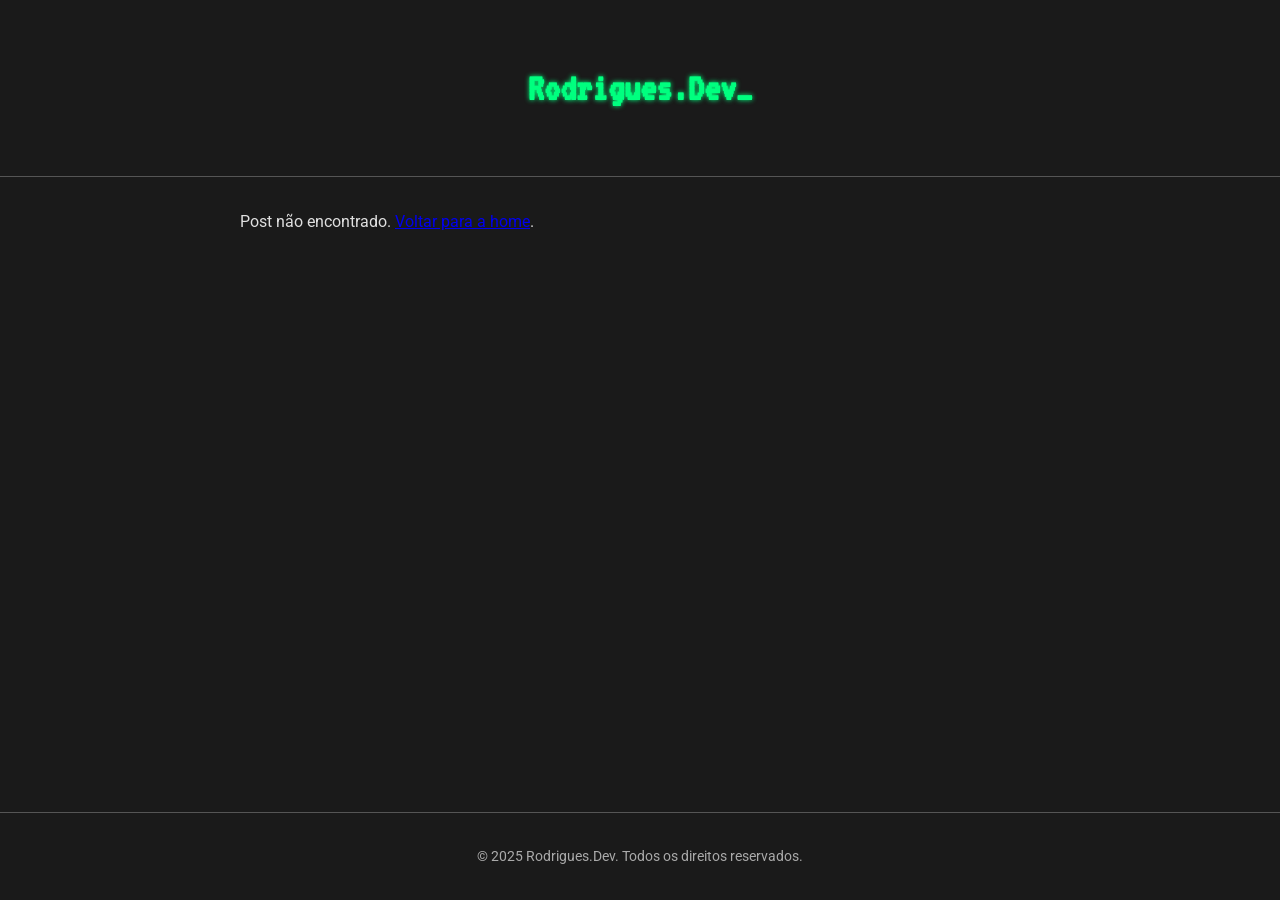
<file: rodrigues-dev-blog/post.html>
<!DOCTYPE html>
<html lang="pt-BR">
<head>
    <meta charset="UTF-8">
    <meta name="viewport" content="width=device-width, initial-scale=1.0">
    <title>Carregando post...</title>
    <link rel="stylesheet" href="css/style.css">
    <link rel="preconnect" href="https://fonts.googleapis.com">
    <link rel="preconnect" href="https://fonts.gstatic.com" crossorigin>
    <link href="https://fonts.googleapis.com/css2?family=Roboto:wght@400;700&family=VT323&display=swap" rel="stylesheet">
    <link rel="shortcut icon" href="assets/rodrigues-dev-blog.ico" />
    <script async src="https://pagead2.googlesyndication.com/pagead/js/adsbygoogle.js?client=ca-pub-2408456696670914"
     crossorigin="anonymous"></script>
</head>
<body>

    <header class="header">
        <div class="container">
            <h1 class="logo"><a href="/">Rodrigues.Dev</a></h1>
        </div>
    </header>

    <main class="container">
        <article id="post-content">
            </article>
    </main>

    <footer class="footer">
        <p>&copy; 2025 Rodrigues.Dev. Todos os direitos reservados.</p>
    </footer>

    <script src="js/post.js"></script>
    <script async src="https://pagead2.googlesyndication.com/pagead/js/adsbygoogle.js?client=ca-pub-2408456696670914"
     crossorigin="anonymous"></script>
</body>
</html>
</file>
<file: rodrigues-dev-blog/css/style.css>
/* Definição das variáveis de cor - Estilo Terminal Linux */
:root {
  --background-color: #1a1a1a;
  --text-color: #e0e0e0;
  --neon-green: #00ff7f;
  --dark-gray: #2c2c2c;
  --light-gray: #555;
  --font-mono: 'VT323', monospace, 'Courier New', Courier;
  --font-sans: 'Roboto', sans-serif;
}

/* Reset básico e estilos globais */
* {
  box-sizing: border-box;
  margin: 0;
  padding: 0;
}

body {
  background-color: var(--background-color);
  color: var(--text-color);
  font-family: var(--font-sans);
  line-height: 1.6;
  display: flex;
  flex-direction: column;
  min-height: 100vh;
}

.container {
  width: 90%;
  max-width: 800px;
  margin: 0 auto;
  padding: 2rem 0;
}

/* Header e Logo */
.header {
  padding: 1.5rem 0;
  border-bottom: 1px solid var(--light-gray);
  text-align: center;
}

.logo a {
  font-family: var(--font-mono);
  font-size: 2.5rem;
  color: var(--neon-green);
  text-decoration: none;
  text-shadow: 0 0 5px var(--neon-green);
}

.logo a::after {
  content: '_';
  animation: blink 1s step-end infinite;
}

@keyframes blink {
  from, to { color: transparent; }
  50% { color: var(--neon-green); }
}

/* Lista de Posts na Home */
.posts-list .post-item {
  background-color: var(--dark-gray);
  border-left: 4px solid var(--neon-green);
  padding: 1.5rem;
  margin-bottom: 1.5rem;
  transition: transform 0.2s ease-in-out;
}

.posts-list .post-item:hover {
  transform: translateX(10px);
}

.post-item h2 a {
  color: var(--neon-green);
  text-decoration: none;
  font-family: var(--font-mono);
  font-size: 1.8rem;
}

.post-item .post-date {
  color: #aaa;
  font-size: 0.9rem;
  margin-bottom: 0.5rem;
}

/* Conteúdo do Post Individual */
#post-content h1 {
  font-family: var(--font-mono);
  color: var(--neon-green);
  font-size: 2.8rem;
  margin-bottom: 1rem;
}

#post-content .post-meta {
  color: #aaa;
  margin-bottom: 2rem;
}

#post-content p {
  margin-bottom: 1.5rem;
}

#post-content img {
  max-width: 100%;
  height: auto;
  border-radius: 5px;
  margin: 1rem 0;
}

/* Estilo para Blocos de Código */
#post-content pre {
  background-color: #0d0d0d;
  color: #f8f8f2;
  border: 1px solid var(--dark-gray);
  border-radius: 5px;
  padding: 1rem;
  margin-bottom: 1.5rem;
  overflow-x: auto;
  font-family: var(--font-mono);
  font-size: 1rem;
}

#post-content code {
  font-family: var(--font-mono);
}

/* Footer */
.footer {
  text-align: center;
  padding: 2rem 0;
  margin-top: auto;
  border-top: 1px solid var(--light-gray);
  font-size: 0.9rem;
  color: #aaa;
}
</file>
